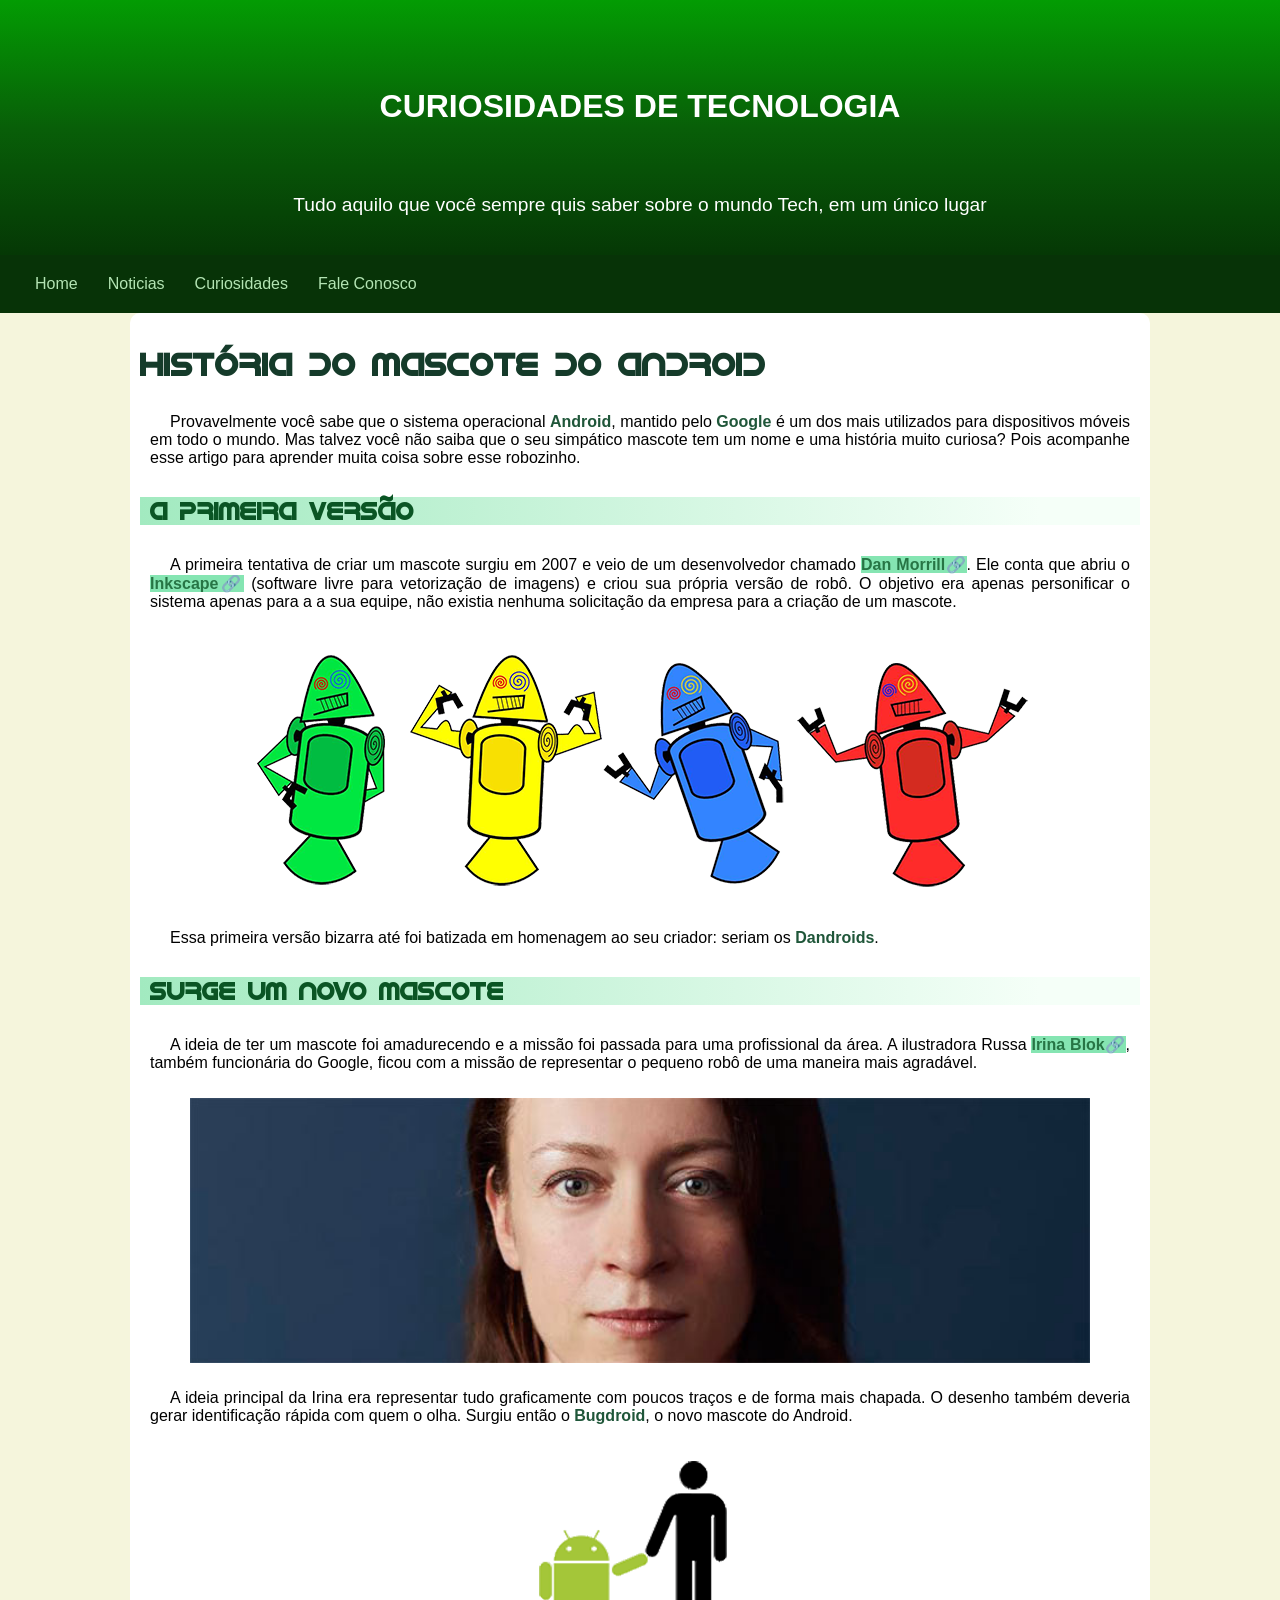
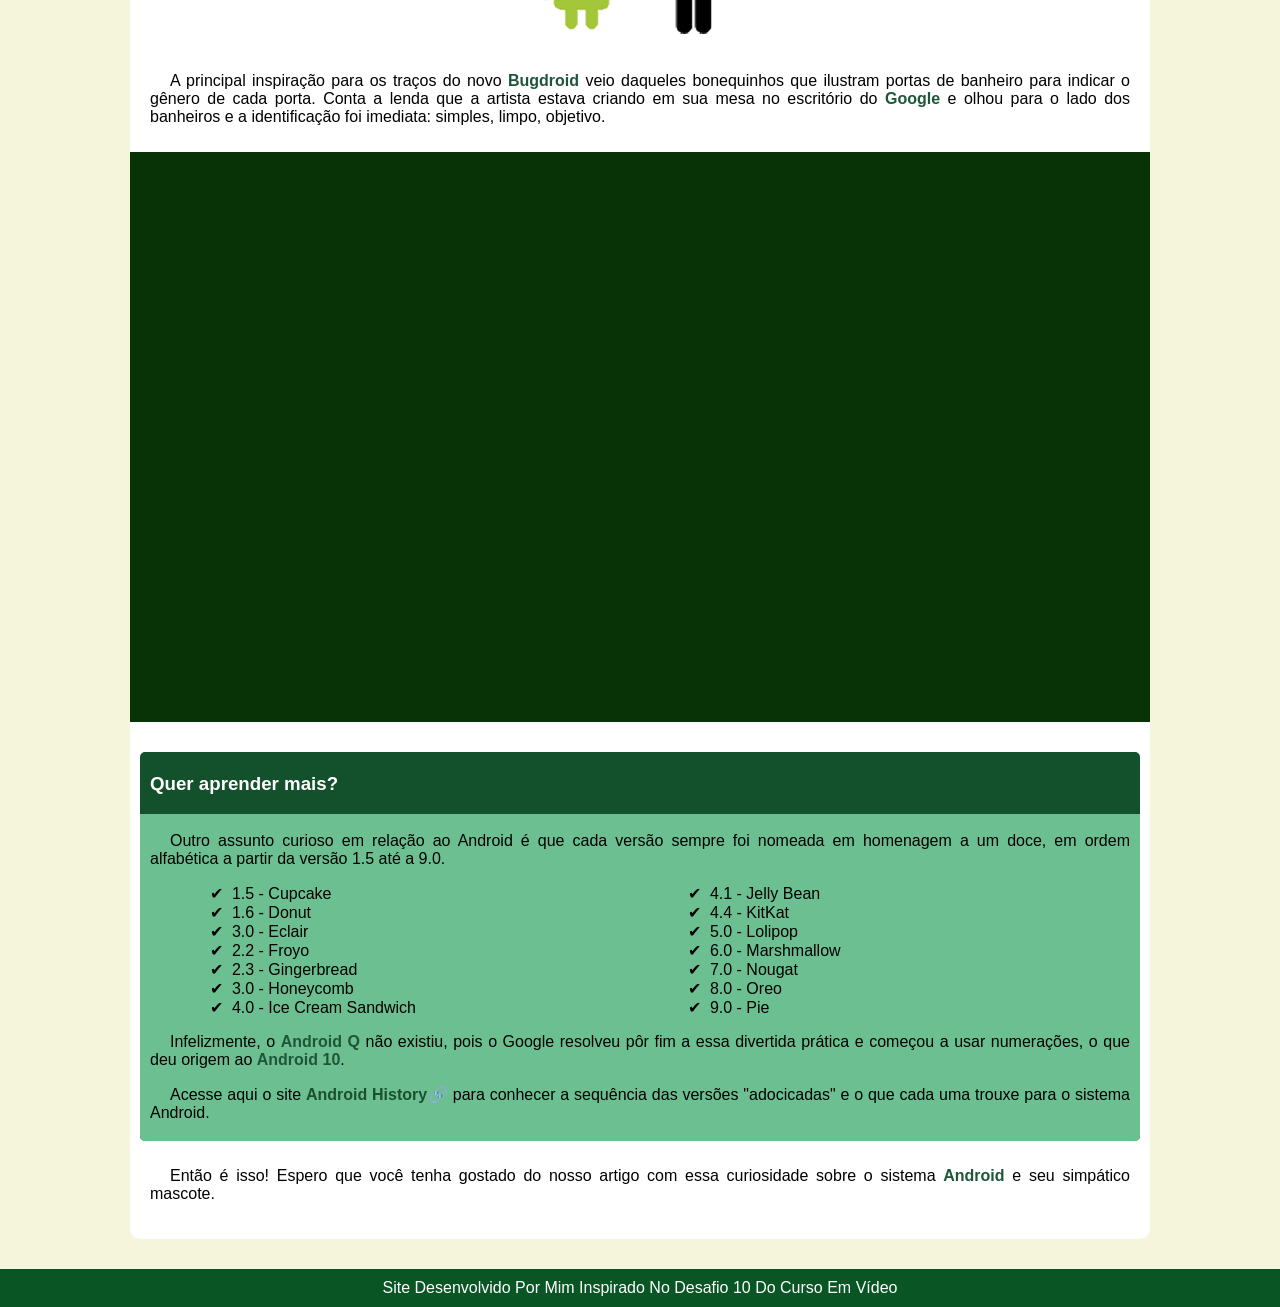
<file: index.html>
<!DOCTYPE html>
<html lang="pt-br">
<head>
    <meta charset="UTF-8">
    <meta name="viewport" content="width=device-width, initial-scale=1.0">
    <link rel="shortcut icon" href="__MACOSX/imagens/._favicon" type="image/x-icon">
    <link rel="shortcut icon" href="imagens/favicon.ico" type="image/x-icon">
    <link rel="stylesheet" href="style.css">
    <title>1º site</title>
</head>
<body>
    <header>
        <h1>CURIOSIDADES DE TECNOLOGIA</h1>
        <p>Tudo aquilo que você sempre quis saber sobre o mundo Tech, em um único lugar</p>
    </header>
    <div class="div1"><span>Home</span><span>Noticias</span><span>Curiosidades</span><span>Fale Conosco</span>
    </div>
    <main>
        <h1>História do Mascote do Android</h1>
        <p>Provavelmente você sabe que o sistema operacional <span>Android</span>, mantido pelo <span>Google</span> é um dos mais utilizados para dispositivos móveis em todo o mundo. Mas talvez você não saiba que o seu simpático mascote tem um nome e uma história muito curiosa? Pois acompanhe esse artigo para aprender muita coisa sobre esse robozinho.</p>
        <h2>A primeira versão</h2>
        <p>A primeira tentativa de criar um mascote surgiu em 2007 e veio de um desenvolvedor chamado <a href="https://androidcommunity.com/dan-morrill-shows-us-the-android-mascot-that-almost-was-20130103/" target="_blank" rel="nofollow">Dan Morrill🔗</a>. Ele conta que abriu o <a href="https://inkscape.org/pt/" target="_blank" rel="nofollow">Inkscape🔗</a> (software livre para vetorização de imagens) e criou sua própria versão de robô. O objetivo era apenas personificar o sistema apenas para a a sua equipe, não existia nenhuma solicitação da empresa para a criação de um mascote.</p>
        <picture>
            <source media="(max-width: 750px)" srcset="imagens/dan-droids-pq.png">
            <source media="(max-width: 1050px)" srcset="imagens/dan-droids.png">
            <img src="imagens/dan-droids.png" alt="androides">
        </picture>
        <p>Essa primeira versão bizarra até foi batizada em homenagem ao seu criador: seriam os <span>Dandroids</span>.
        </p>
        <h2>Surge um novo mascote</h2>
        <p>A ideia de ter um mascote foi amadurecendo e a missão foi passada para uma profissional da área. A ilustradora Russa <a href="https://www.irinablok.com" target="_blank" rel="nofollow">Irina Blok🔗</a>, também funcionária do Google, ficou com a missão de representar o pequeno robô de uma maneira mais agradável.
        </p>
        <picture class="id">
            <source media="(max-width:750px)" srcset="imagens/irina-blok-pq.jpg">
            <source media="(max-width:1050px)" srcset="imagens/irina-blok.jpg">
            <img src="imagens/irina-blok.jpg" alt="irina-blok-image">
        </picture>
        <p>A ideia principal da Irina era representar tudo graficamente com poucos traços e de forma mais chapada. O desenho também deveria gerar identificação rápida com quem o olha. Surgiu então o <span>Bugdroid</span>, o novo mascote do Android.</p>
        <picture>
            <img src="imagens/bugdroid.png" alt="humano-segurando-a-mão-de-um-droide">
        </picture>
        <p>A principal inspiração para os traços do novo <span>Bugdroid</span> veio daqueles bonequinhos que ilustram portas de banheiro para indicar o gênero de cada porta. Conta a lenda que a artista estava criando em sua mesa no escritório do <span>Google</span> e olhou para o lado dos banheiros e a identificação foi imediata: simples, limpo, objetivo.
        </p>
        <div class="video"><iframe width="975" height="500" src="https://www.youtube.com/embed/l2UDgpLz20M?si=4CNRp8DJMmJ5kT3h" title="YouTube video player" frameborder="0" allow="accelerometer; autoplay; clipboard-write; encrypted-media; gyroscope; picture-in-picture; web-share" referrerpolicy="strict-origin-when-cross-origin" allowfullscreen></iframe>
        </div>
        <section>
            <h3>Quer aprender mais? </h3>
            <article>
                <p>Outro assunto curioso em relação ao Android é que cada versão sempre foi nomeada em homenagem a um doce, em ordem alfabética a partir da versão 1.5 até a 9.0.</p>
                <p>
                    <ul>
                        <li>1.5 - Cupcake</li>
                        <li>1.6 - Donut</li>
                        <li>3.0 - Eclair</li>
                        <li>2.2 - Froyo</li>
                        <li>2.3 - Gingerbread</li>
                        <li>3.0 - Honeycomb</li>
                        <li>4.0 - Ice Cream Sandwich</li>
                        <li>4.1 - Jelly Bean</li>
                        <li>4.4 - KitKat</li>
                        <li>5.0 - Lolipop</li>
                        <li>6.0 - Marshmallow</li>
                        <li>7.0 - Nougat</li>
                        <li>8.0 - Oreo</li>
                        <li>9.0 - Pie</li>
                    </ul>
                </p>
                <p>Infelizmente, o <span>Android Q</span> não existiu, pois o Google resolveu pôr fim a essa divertida prática e começou a usar numerações, o que deu origem ao <span>Android 10</span>.</p>
                <p>Acesse aqui o site <a href="https://www.android.com/intl/pt_br/what-is-android/" target="_blank" rel="nofollow">Android History🔗</a> para conhecer a sequência das versões "adocicadas" e o que cada uma trouxe para o sistema Android.
                </p>
            </article>
        </section>
        <p>Então é isso! Espero que você tenha gostado do nosso artigo com essa curiosidade sobre o sistema <span>Android</span> e seu simpático mascote.</p>
    </main>
    <footer>
        Site Desenvolvido Por Mim Inspirado No Desafio 10 Do Curso Em Vídeo
    </footer>
</body>
</html>
</file>
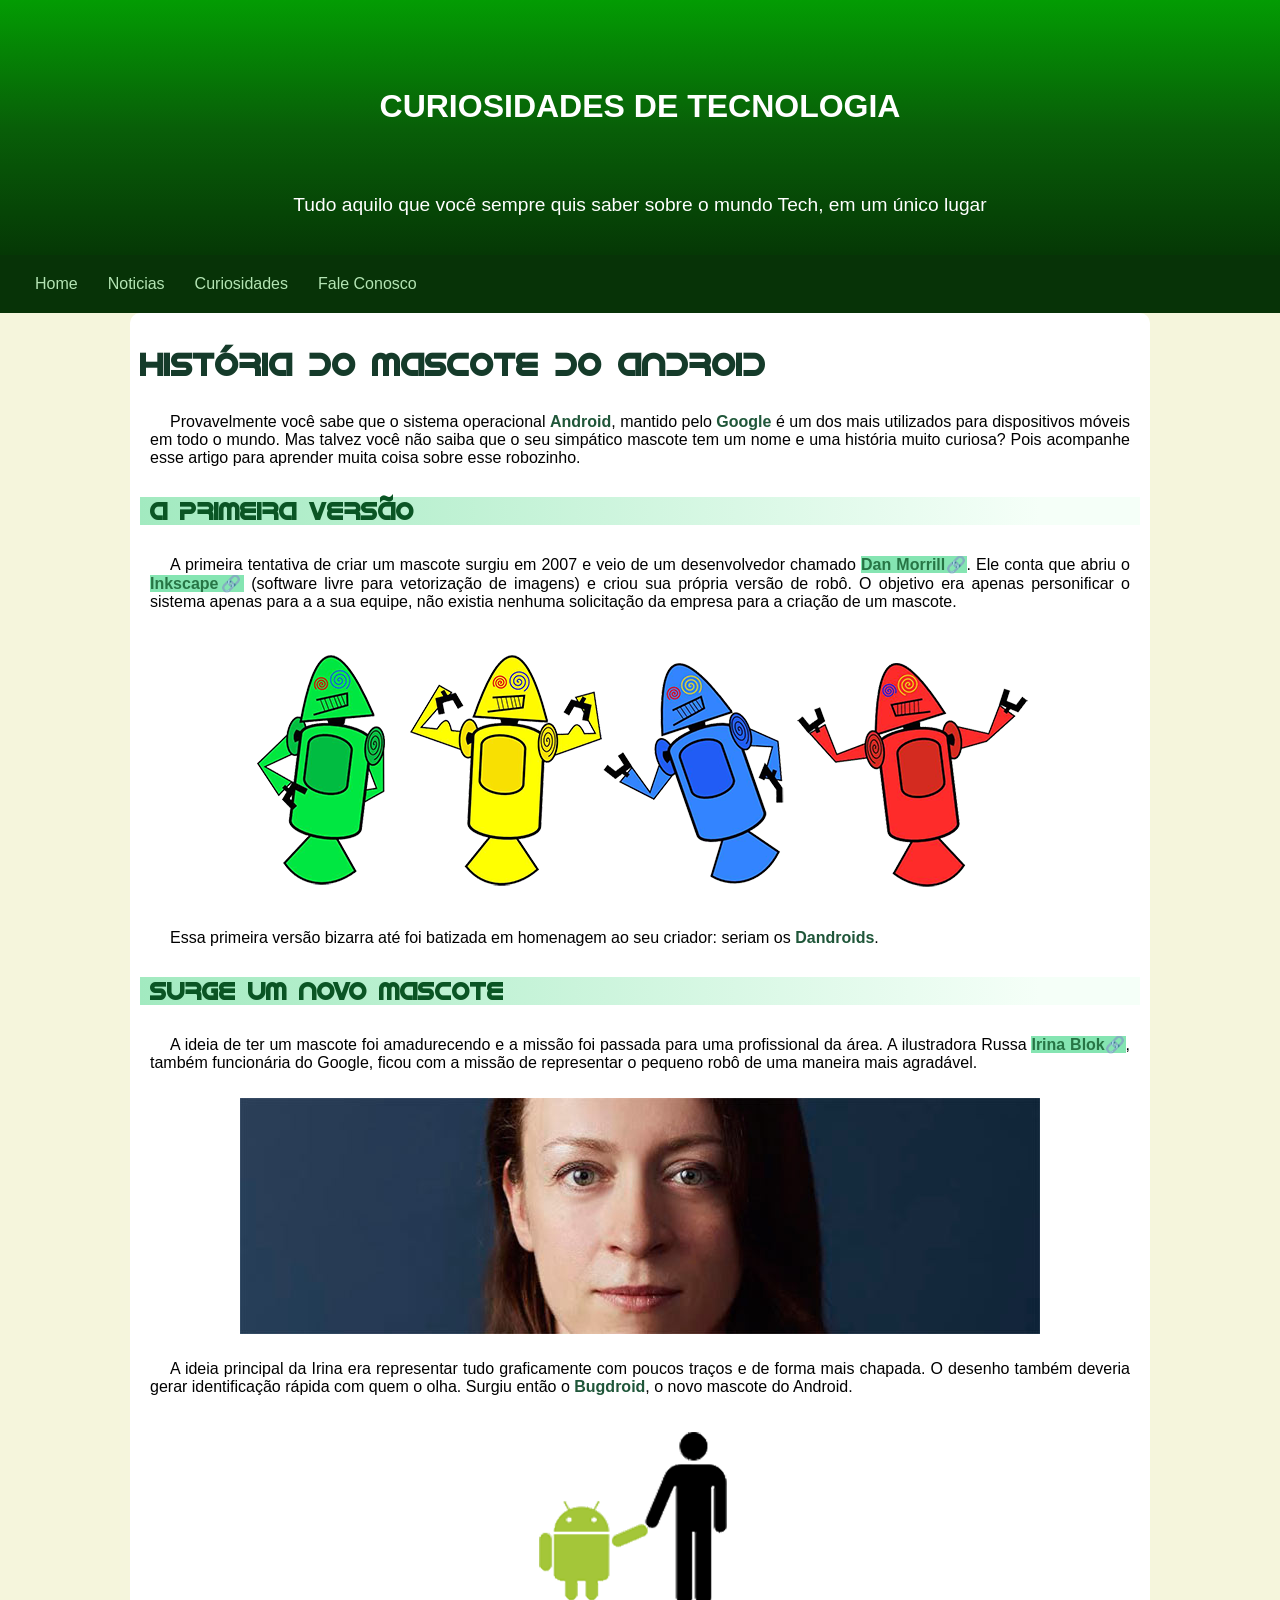
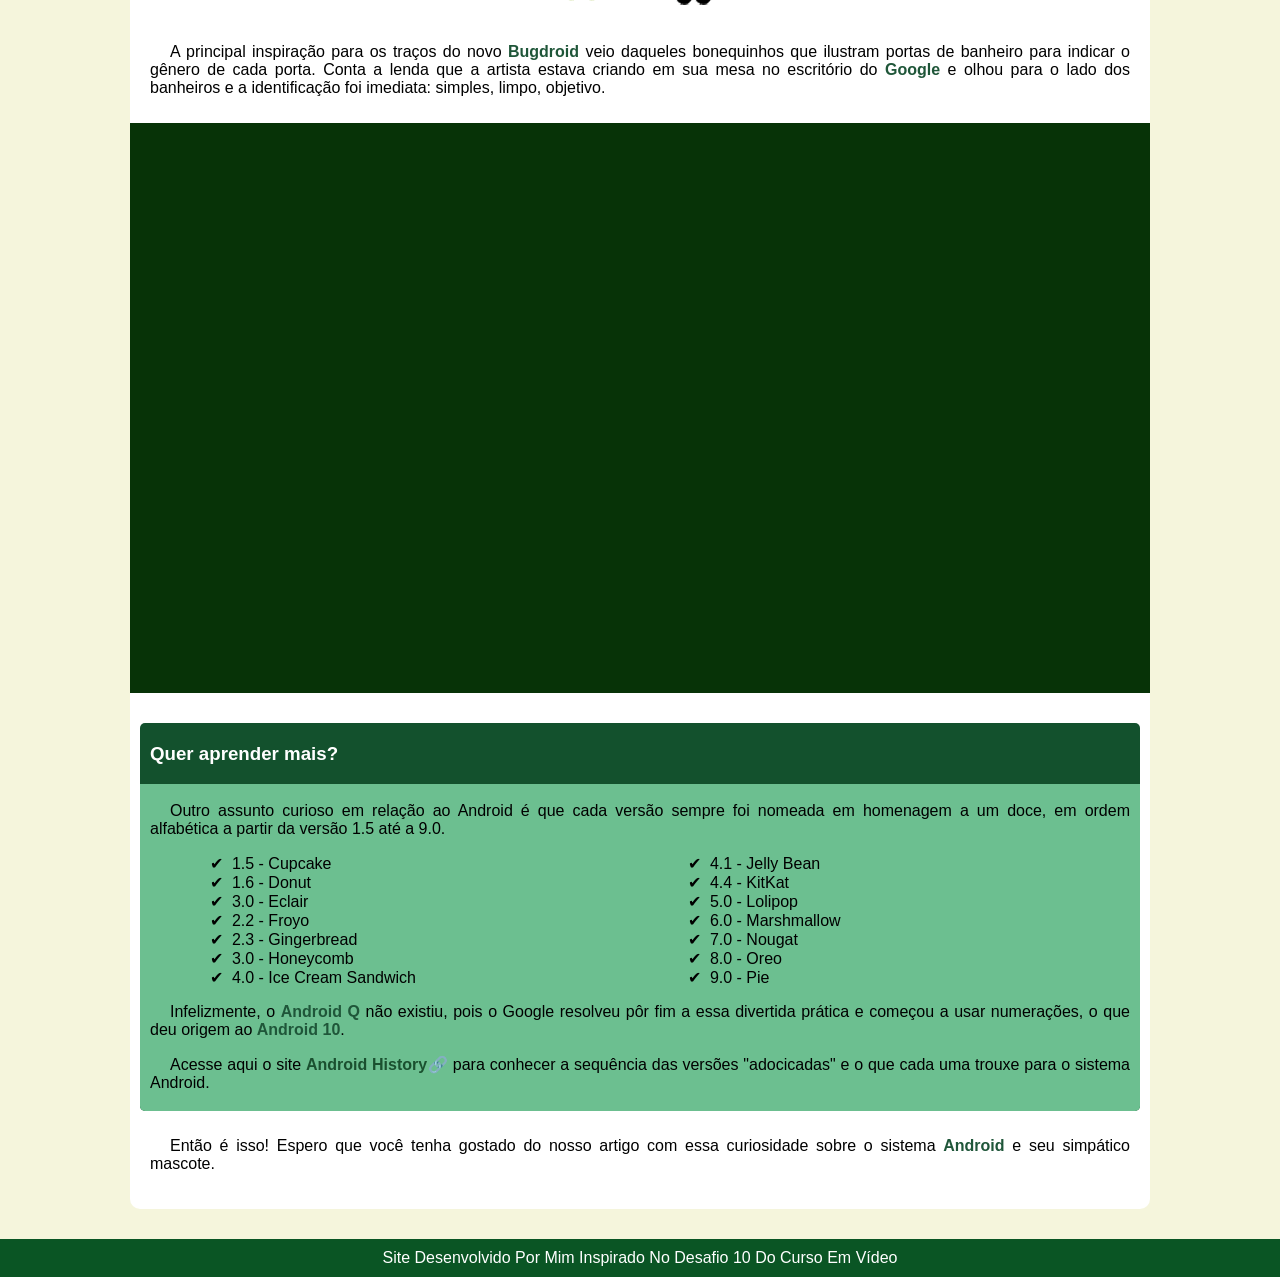
<file: index.html.html>
<!DOCTYPE html>
<html lang="pt-br">
<head>
    <meta charset="UTF-8">
    <meta name="viewport" content="width=device-width, initial-scale=1.0">
    <link rel="shortcut icon" href="__MACOSX/imagens/._favicon" type="image/x-icon">
    <link rel="shortcut icon" href="imagens/favicon.ico" type="image/x-icon">
    <link rel="stylesheet" href="style.css">
    <title>1º site</title>
</head>
<body>
    <header>
        <h1>CURIOSIDADES DE TECNOLOGIA</h1>
        <p>Tudo aquilo que você sempre quis saber sobre o mundo Tech, em um único lugar</p>
    </header>
    <div class="div1"><span>Home</span><span>Noticias</span><span>Curiosidades</span><span>Fale Conosco</span>
    </div>
    <main>
        <h1>História do Mascote do Android</h1>
        <p>Provavelmente você sabe que o sistema operacional <span>Android</span>, mantido pelo <span>Google</span> é um dos mais utilizados para dispositivos móveis em todo o mundo. Mas talvez você não saiba que o seu simpático mascote tem um nome e uma história muito curiosa? Pois acompanhe esse artigo para aprender muita coisa sobre esse robozinho.</p>
        <h2>A primeira versão</h2>
        <p>A primeira tentativa de criar um mascote surgiu em 2007 e veio de um desenvolvedor chamado <a href="https://androidcommunity.com/dan-morrill-shows-us-the-android-mascot-that-almost-was-20130103/" target="_blank" rel="nofollow">Dan Morrill🔗</a>. Ele conta que abriu o <a href="https://inkscape.org/pt/" target="_blank" rel="nofollow">Inkscape🔗</a> (software livre para vetorização de imagens) e criou sua própria versão de robô. O objetivo era apenas personificar o sistema apenas para a a sua equipe, não existia nenhuma solicitação da empresa para a criação de um mascote.</p>
        <picture>
            <source media="(max-width: 750px)" srcset="imagens/dan-droids-pq.png">
            <source media="(max-width: 1050px)" srcset="imagens/dan-droids.png">
            <img src="imagens/dan-droids.png" alt="androides">
        </picture>
        <p>Essa primeira versão bizarra até foi batizada em homenagem ao seu criador: seriam os <span>Dandroids</span>.
        </p>
        <h2>Surge um novo mascote</h2>
        <p>A ideia de ter um mascote foi amadurecendo e a missão foi passada para uma profissional da área. A ilustradora Russa <a href="https://www.irinablok.com" target="_blank" rel="nofollow">Irina Blok🔗</a>, também funcionária do Google, ficou com a missão de representar o pequeno robô de uma maneira mais agradável.
        </p>
        <picture>
            <source media="(max-width:750px)" srcset="imagens/irina-blok-pq.jpg">
            <source media="(max-width:1050px)" srcset="imagens/irina-blok.jpg">
            <img src="imagens/irina-blok.jpg" alt="irina-blok-image">
        </picture>
        <p>A ideia principal da Irina era representar tudo graficamente com poucos traços e de forma mais chapada. O desenho também deveria gerar identificação rápida com quem o olha. Surgiu então o <span>Bugdroid</span>, o novo mascote do Android.</p>
        <picture>
            <img src="imagens/bugdroid.png" alt="humano-segurando-a-mão-de-um-droide">
        </picture>
        <p>A principal inspiração para os traços do novo <span>Bugdroid</span> veio daqueles bonequinhos que ilustram portas de banheiro para indicar o gênero de cada porta. Conta a lenda que a artista estava criando em sua mesa no escritório do <span>Google</span> e olhou para o lado dos banheiros e a identificação foi imediata: simples, limpo, objetivo.
        </p>
        <div class="video"><iframe width="975" height="500" src="https://www.youtube.com/embed/l2UDgpLz20M?si=4CNRp8DJMmJ5kT3h" title="YouTube video player" frameborder="0" allow="accelerometer; autoplay; clipboard-write; encrypted-media; gyroscope; picture-in-picture; web-share" referrerpolicy="strict-origin-when-cross-origin" allowfullscreen></iframe>
        </div>
        <section>
            <h3>Quer aprender mais? </h3>
            <article>
                <p>Outro assunto curioso em relação ao Android é que cada versão sempre foi nomeada em homenagem a um doce, em ordem alfabética a partir da versão 1.5 até a 9.0.</p>
                <p>
                    <ul>
                        <li>1.5 - Cupcake</li>
                        <li>1.6 - Donut</li>
                        <li>3.0 - Eclair</li>
                        <li>2.2 - Froyo</li>
                        <li>2.3 - Gingerbread</li>
                        <li>3.0 - Honeycomb</li>
                        <li>4.0 - Ice Cream Sandwich</li>
                        <li>4.1 - Jelly Bean</li>
                        <li>4.4 - KitKat</li>
                        <li>5.0 - Lolipop</li>
                        <li>6.0 - Marshmallow</li>
                        <li>7.0 - Nougat</li>
                        <li>8.0 - Oreo</li>
                        <li>9.0 - Pie</li>
                    </ul>
                </p>
                <p>Infelizmente, o <span>Android Q</span> não existiu, pois o Google resolveu pôr fim a essa divertida prática e começou a usar numerações, o que deu origem ao <span>Android 10</span>.</p>
                <p>Acesse aqui o site <a href="https://www.android.com/intl/pt_br/what-is-android/" target="_blank" rel="nofollow">Android History🔗</a> para conhecer a sequência das versões "adocicadas" e o que cada uma trouxe para o sistema Android.
                </p>
            </article>
        </section>
        <p>Então é isso! Espero que você tenha gostado do nosso artigo com essa curiosidade sobre o sistema <span>Android</span> e seu simpático mascote.</p>
    </main>
    <footer>
        Site Desenvolvido Por Mim Inspirado No Desafio 10 Do Curso Em Vídeo
    </footer>
</body>
</html>
</file>
<file: style.css>
@charset "UTF-8";
@font-face {
    font-family:'Fonte';
    src: url('fontes/idroid.otf') format('opentype');
    font-weight: normal;
    font-style: normal;
}

body{
    font-family:Arial, Helvetica, sans-serif;
    margin: 0px;
    background-color: beige;
    align-items: center;
    overflow-x: hidden;

}

header{
    background: linear-gradient(rgb(3, 156, 3), rgb(8, 95, 8), rgb(5, 56, 5));
    width: 100%;
    padding: 20px;
    box-sizing: border-box;
    margin: 0px;
    color: white;
}

header > p{
    font-size: larger;
    text-align: center;
}

header > h1{
    padding: 47px;
    text-align: center;

}

.div1{
    color: rgb(179, 228, 179);
    background-color: rgb(7, 51, 7);
    width: 100%;
    padding: 15px;
    text-align: left;
}

.div1 > span{
    padding: 15px;
    border-radius: 10px;
}

.div1 > span:hover{
    background-color: rgb(15, 97, 15);
}

div.video{
    background-color: rgb(7, 51, 7);;
    margin: 0px -10px 30px -10px;
    padding: 20px;
    padding-bottom: 55%;
    position: relative;
 }
 
 div.video > iframe{
     position: absolute;
     top: 5%;
     left: 5%;
     width: 90%;
     height: 90%;
 }


main{
    background-color: white;
    min-width: 300px;
    max-width: 1000px;
    padding: 10px;
    border-radius: 10px;
    margin: auto;
    text-align: justify;
    justify-content: space-around;
    flex-wrap: wrap;
    
}

main > h1,h2{
    font-family: 'fonte';
}

main > h1{
    color: rgb(21, 59, 42);
    padding: 0px 0px 0px 0px;
    
}

main > h2{
    color: #0A5524;
    padding: 0px 0px 0px 10px;
    background: linear-gradient(to right, #A2EAC0, #F5FFF8 90% );
}

main > p > span{
    color: rgb(31, 86, 57);
    font-weight: bold;
}


main > p{
    text-indent: 20px;
    padding: 10px;

}

main > p > a{
    color: #277545;
    background-color: #85E5B2;
    font-weight: bold;
    text-decoration: none;
}

picture.id>img{
    width: 90%;
}

picture,img{
    display: flex;
    justify-content: center;
    
}

.div1{
    width: 100%;
    padding: 20px;
    box-sizing: border-box;
   
}

iframe{
    height: 500px;
    max-width: 100%;
    padding: 4px 0px 0px 0px;
}


section{
    background-color:#13512D;   color: white;
    text-indent: 10px;
    padding: 2px 0px 0px 0px;
    border-radius: 5px;
    margin: 20px 0px 0px 0px;        


}

article{
    color: black;
    text-indent: 20px;
    background-color: #6CBF90;
    padding: 2px 10px 3px 10px;
    width: 100%;
    box-sizing: border-box;
    margin: 0px;
    border-radius: 0px 0px 5px 5px;
    

}  

article > p > a{
    color: #1a502f;
    font-weight: bolder;
    text-decoration: none;
}

article > p > span{
    color: rgb(31, 86, 57);
    font-weight: bolder;
}

footer{
    background-color: #0A5524;
    color: white;
    text-align: center;
    padding: 10px;
    margin-top: 30px;
}

ul{
    columns: 2;
    list-style-type: '\2714\00A0\00A0';
    list-style-position: inside;
}
</file>
